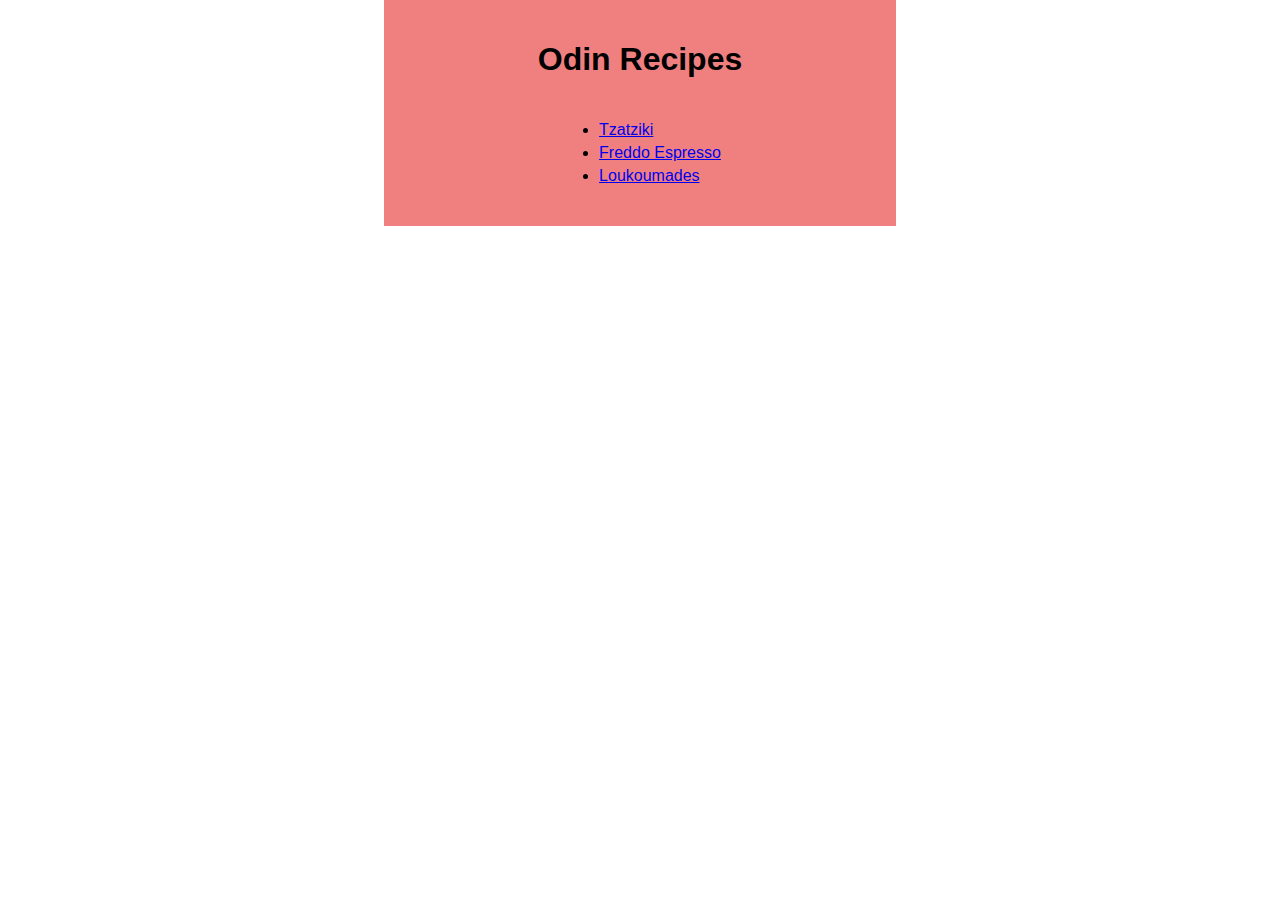
<file: index.html>
<!DOCTYPE html>
<html lang="en">
<head>
    <meta charset="UTF-8">
    <meta name="viewport" content="width=device-width, initial-scale=1.0">
    <title>Document</title>
    <link rel="stylesheet" href="css/styles.css">
</head>
<body>
    <div class="main-card">
        <h1>Odin Recipes</h1>
        <div>
            <ul>
                <li><a href="recipes/tzatziki.html">Tzatziki</a></li>
                <li><a href="recipes/freddo-espresso.html">Freddo Espresso</a></li>
                <li><a href="recipes/loukoumades.html">Loukoumades</a></li>
            </ul>
        </div>
    </div>
</body>
</html>
</file>
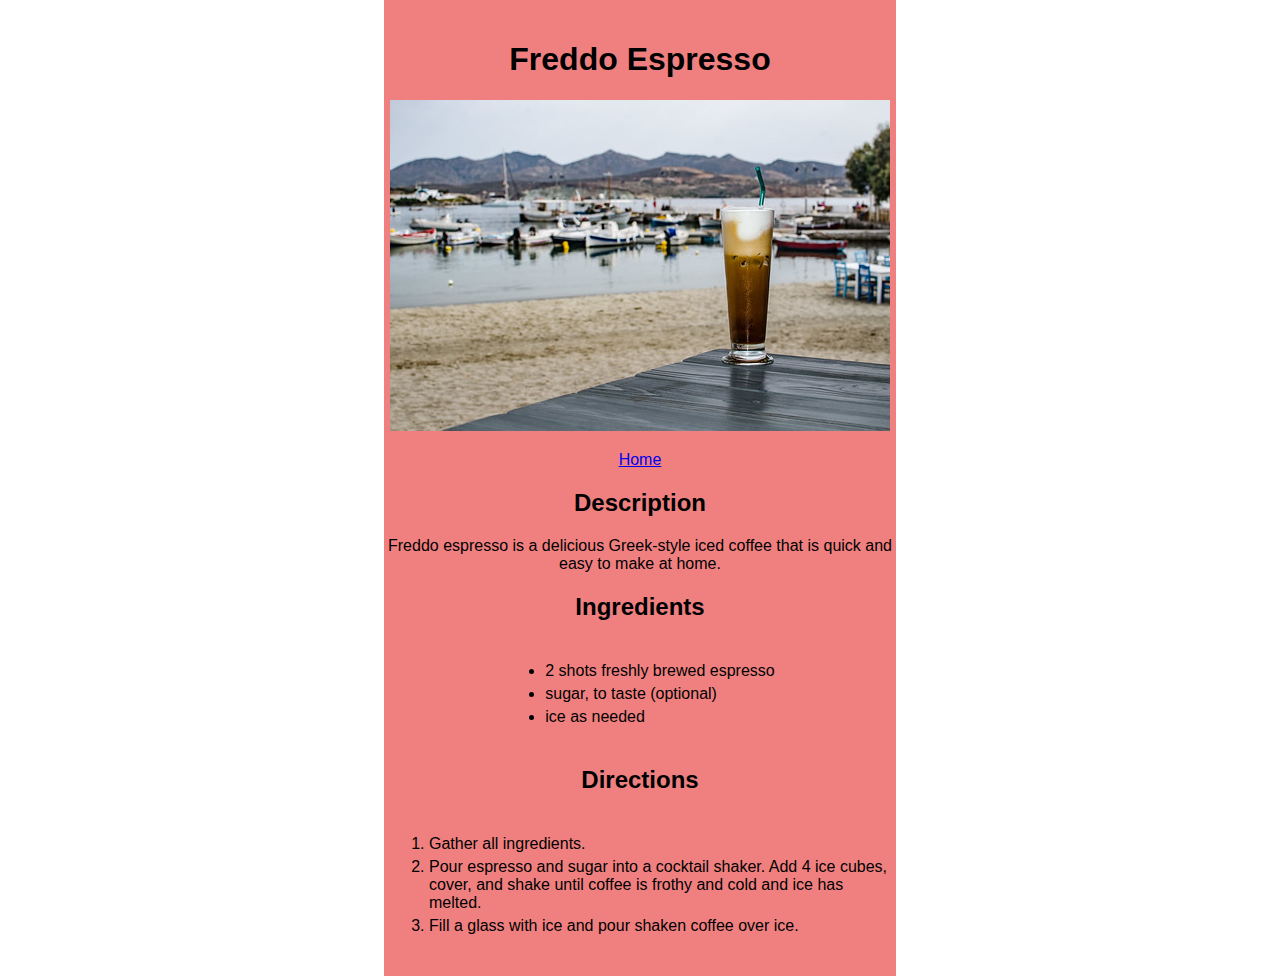
<file: recipes/freddo-espresso.html>
<!DOCTYPE html>
<html lang="en">
<head>
    <meta charset="UTF-8">
    <meta name="viewport" content="width=device-width, initial-scale=1.0">
    <title>Document</title>
    <link rel="stylesheet" href="../css/styles.css">
</head>
<body>
    <div class="main-card">
        <h1>Freddo Espresso</h1>
        <img src="../images/freddo-cappuccino.jpg" alt="A picture of a freddo cappuccino coffee." width="500" height="331">
        <p><a href="../index.html">Home</a></p>
        <h2>Description</h2>
        <p>
            Freddo espresso is a delicious Greek-style 
            iced coffee that is quick and easy to make at home.
        </p>
        <h2>Ingredients</h2>
        <div>
            <ul>
                <li>2 shots freshly brewed espresso</li>
                <li>sugar, to taste (optional)</li>
                <li>ice as needed</li>
            </ul>
        </div>  
        <h2>Directions</h2>
        <div>
            <ol>
                <li>Gather all ingredients. </li>
                <li>
                    Pour espresso and sugar into a cocktail shaker. Add 4 ice cubes, cover, 
                    and shake until coffee is frothy and cold and ice has melted. 
                </li>
                <li> Fill a glass with ice and pour shaken coffee over ice.</li>
            </ol>
        </div>
    </div>
</body>
</html>
</file>
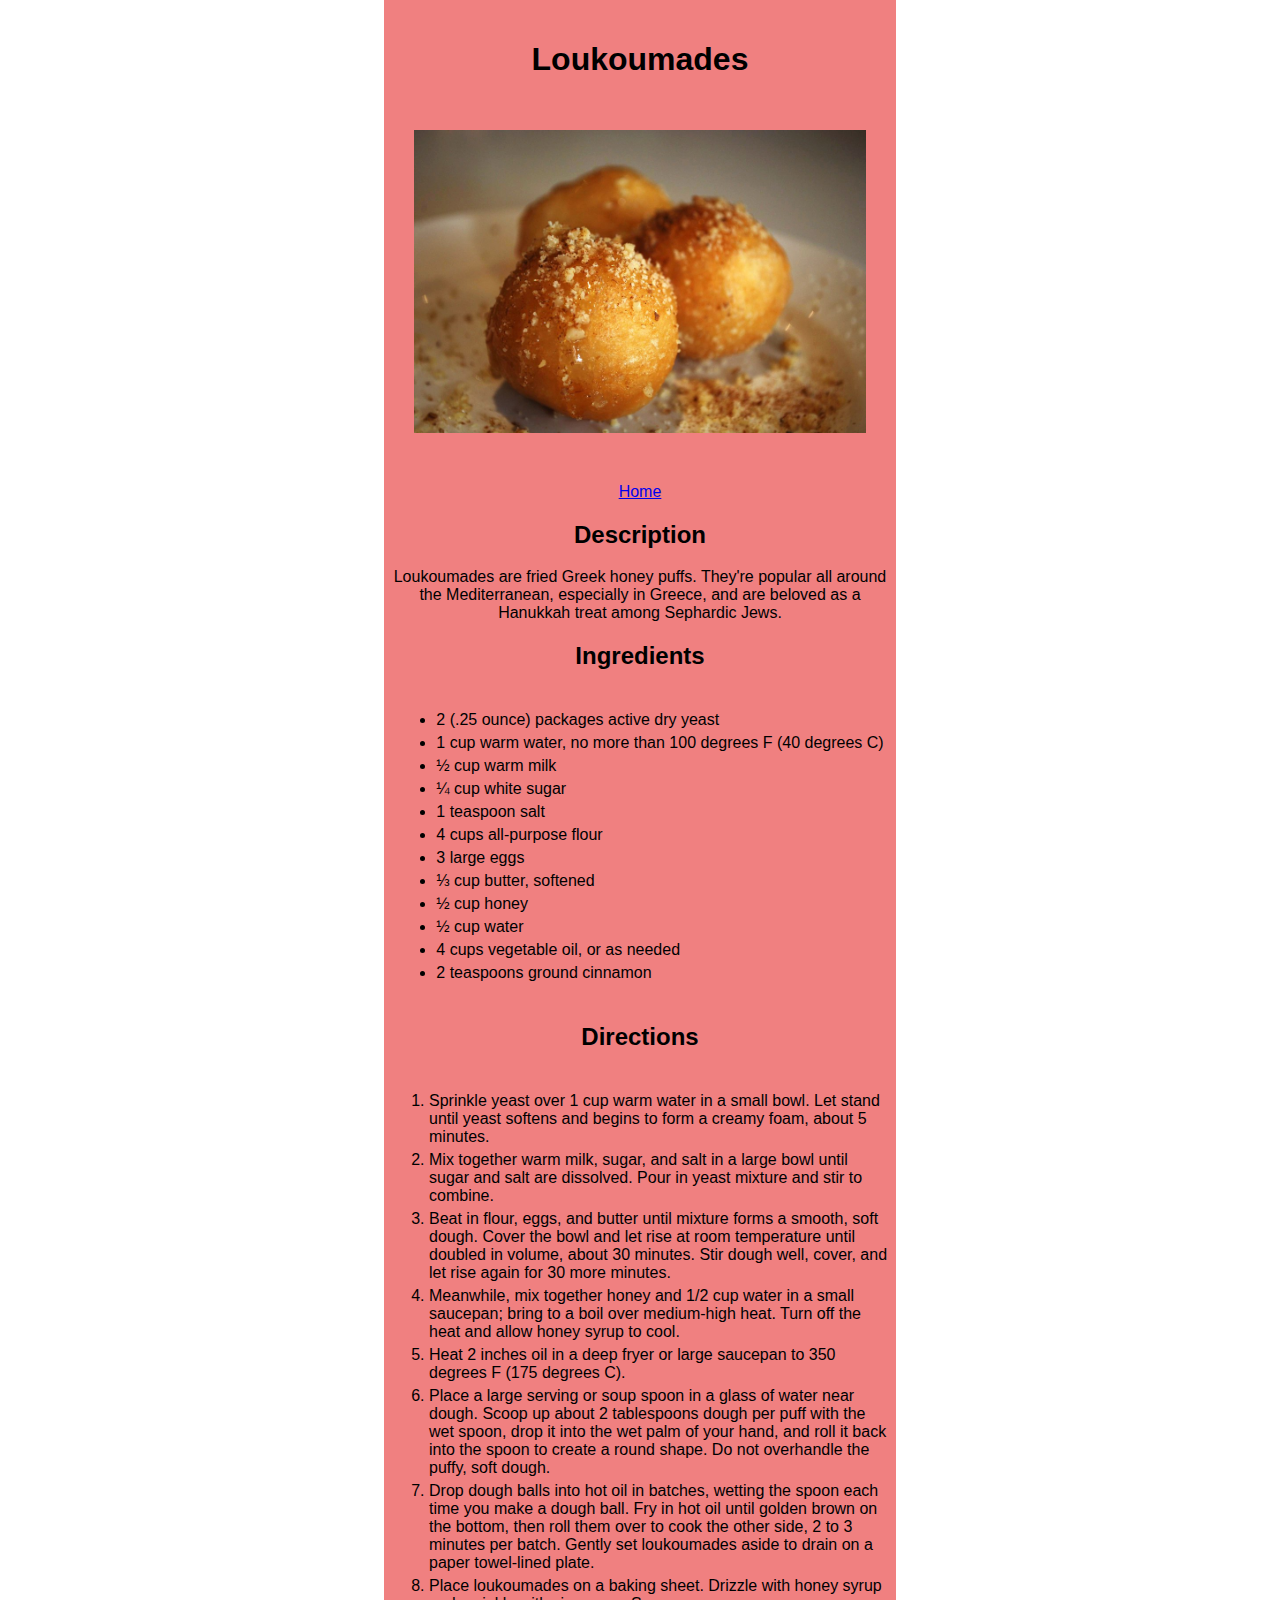
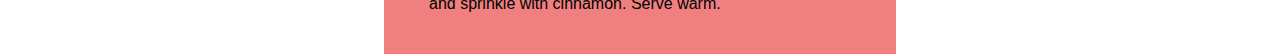
<file: recipes/loukoumades.html>
<!DOCTYPE html>
<html lang="en">
<head>
    <meta charset="UTF-8">
    <meta name="viewport" content="width=device-width, initial-scale=1.0">
    <title>Document</title>
    <link rel="stylesheet" href="../css/styles.css">
</head>
<body>
    <div class="main-card">
        <h1>Loukoumades</h1>
        <img class="loukoumades" src="../images/loukoumades.jpg" alt="A picture of the Greek desert loukoumades" width="1024" height="686">
        <p><a href="../index.html">Home</a></p>
        <h2>Description</h2>    
        <p>
            Loukoumades are fried Greek honey puffs. They're popular all around the
            Mediterranean, especially in Greece, and are beloved as a Hanukkah
            treat among Sephardic Jews.
        </p>
        <h2>Ingredients</h2>
        <div>
            <ul>
                <li>2 (.25 ounce) packages active dry yeast</li>
                <li>1 cup warm water, no more than 100 degrees F (40 degrees C)</li>
                <li>½ cup warm milk</li>
                <li>¼ cup white sugar</li>
                <li>1 teaspoon salt</li>
                <li>4 cups all-purpose flour</li>
                <li>3 large eggs</li>
                <li>⅓ cup butter, softened</li>
                <li>½ cup honey</li>
                <li>½ cup water</li>
                <li>4 cups vegetable oil, or as needed</li>
                <li>2 teaspoons ground cinnamon</li>
            </ul>
        </div>
        <h2>Directions</h2>
        <div>
            <ol>
                <li>
                    Sprinkle yeast over 1 cup warm water in a small bowl. Let stand until 
                    yeast softens and begins to form a creamy foam, about 5 minutes. 
                </li>
                <li>
                    Mix together warm milk, sugar, and salt in 
                    a large bowl until sugar and salt are dissolved. 
                    Pour in yeast mixture and stir to combine. 
                </li>
                <li>
                    Beat in flour, eggs, and butter until mixture forms a smooth, 
                    soft dough. Cover the bowl and let rise at room 
                    temperature until doubled in volume, about 30 minutes. 
                    Stir dough well, cover, and let rise again for 30 more minutes. 
                </li>
                <li>
                    Meanwhile, mix together honey and 1/2 cup 
                    water in a small saucepan; bring to a boil over medium-high heat. 
                    Turn off the heat and allow honey syrup to cool. 
                </li>
                <li>
                    Heat 2 inches oil in a deep fryer or 
                    large saucepan to 350 degrees F (175 degrees C).
                </li>
                <li>
                    Place a large serving or soup spoon in a 
                    glass of water near dough. Scoop up about 2 tablespoons 
                    dough per puff with the wet spoon, drop 
                    it into the wet palm of your hand, and roll it back into the spoon to 
                    create a round shape. Do not overhandle the puffy, soft dough. 
                </li>
                <li>
                    Drop dough balls into hot oil in batches, wetting the spoon each 
                    time you make a dough ball. Fry in hot oil until golden brown on 
                    the bottom, then roll them over to cook the other side, 2 to 3 minutes 
                    per batch. Gently set loukoumades aside to drain on a paper towel-lined 
                    plate. 
                </li>
                <li>
                    Place loukoumades on a baking sheet. Drizzle with honey syrup 
                    and sprinkle with cinnamon. Serve warm. 
                </li>
            </ol>
        </div>
    </div>
</body>
</html>
</file>
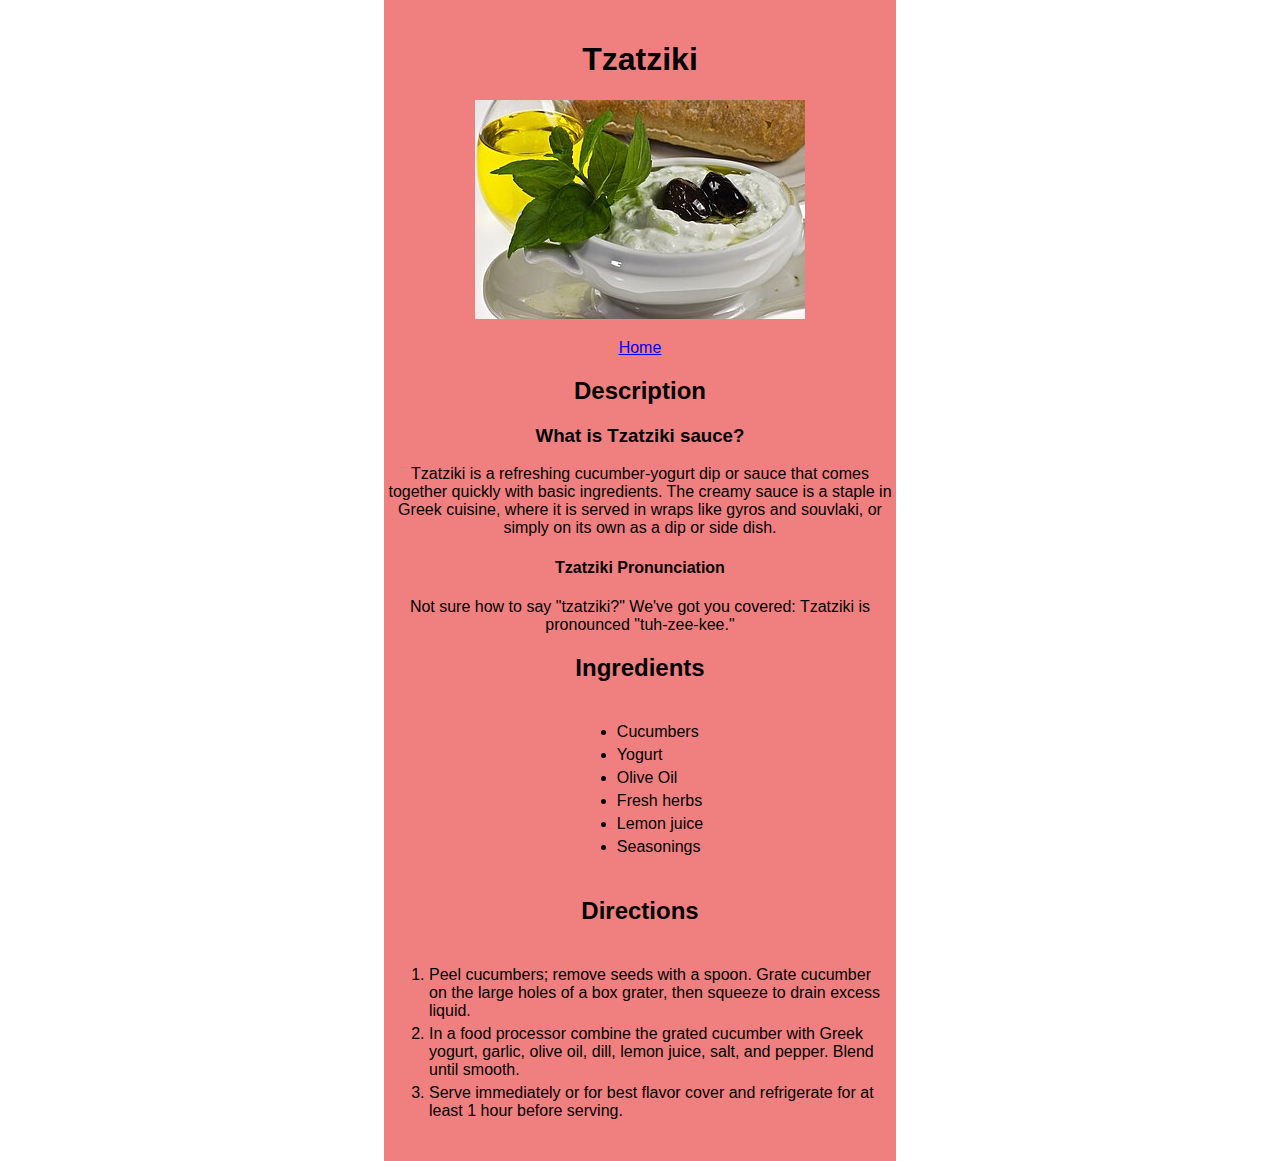
<file: recipes/tzatziki.html>
<!DOCTYPE html>
<html lang="en">
<head>
    <meta charset="UTF-8">
    <meta name="viewport" content="width=device-width, initial-scale=1.0">
    <title>Document</title>
    <link rel="stylesheet" href="../css/styles.css">
</head>
<body>
    <div class="main-card">
        <h1>Tzatziki</h1>
        <img src="../images/tzatziki.jpg" alt="A photo of tzatziki sauce." width="330" height="219">
        <p><a href="../index.html">Home</a></p>
        <h2>Description</h2>
        <h3>What is Tzatziki sauce?</h3>
        <p>
            Tzatziki is a refreshing cucumber-yogurt dip or sauce that comes 
            together quickly with basic ingredients. 
            The creamy sauce is a staple in Greek cuisine, where it is served 
            in wraps like gyros and souvlaki, or simply on its own as a dip or 
            side dish. 
        </p>
        <h4>Tzatziki Pronunciation</h4>
        <p>
            Not sure how to say "tzatziki?" We've got you covered: 
            Tzatziki is pronounced "tuh-zee-kee." 
        </p>
        <h2>Ingredients</h2>
        <div>
            <ul>
                <li>Cucumbers</li>
                <li>Yogurt</li>
                <li>Olive Oil</li>
                <li>Fresh herbs</li>
                <li>Lemon juice</li>
                <li>Seasonings</li>
            </ul>
        </div>
        <h2>Directions</h2>
        <div>
            <ol>
                <li >
                    Peel cucumbers; remove seeds with a spoon. 
                    Grate cucumber on the large holes of a box grater, 
                    then squeeze to drain excess liquid. 
                </li>
                <li>
                    In a food processor combine the grated cucumber with Greek yogurt,
                    garlic, olive oil, dill, lemon juice, salt, and pepper. 
                    Blend until smooth. 
                </li>
                <li>
                    Serve immediately or for best flavor cover and 
                    refrigerate for at least 1 hour before serving.
                </li>
            </ol>        
        </div>
    </div>
</body>
</html>
</file>
<file: css/styles.css>
*{
    box-sizing: border-box;
    font-family: Verdana, Arial, sans-serif;
}

body{
    width: fit-content;
    margin: auto;
    text-align: center;
}

ul,
ol{
    display: inline-block;
    text-align: left;
}

.main-card{
    background-color: lightcoral;
    width: 40vw;
    padding: 20px 0px;
}

li{
    margin: 5px;
}

img{
    max-width: 100%;
    height: auto;
}

img.loukoumades{
    padding: 30px;
}
</file>
